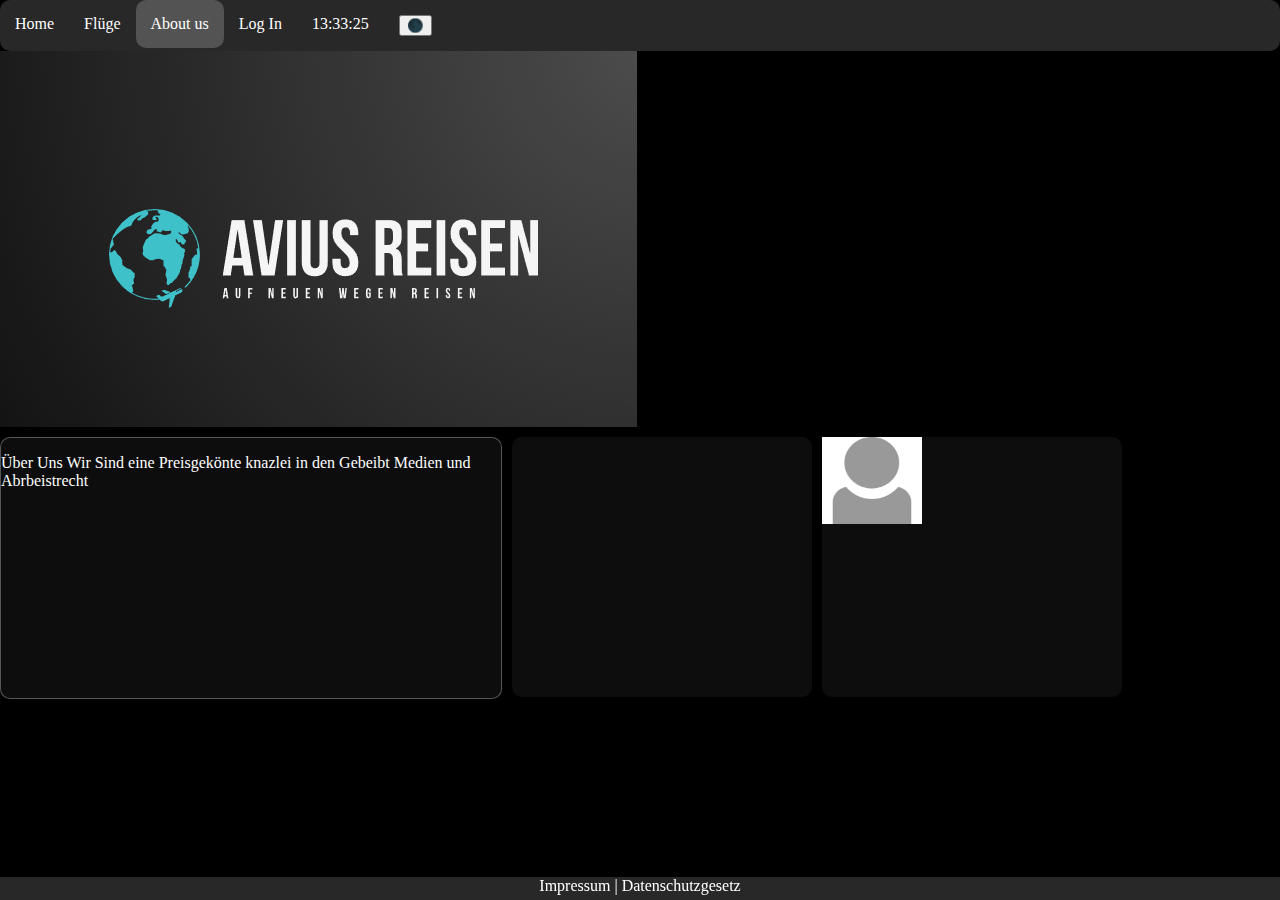
<file: Website/html/About Us.Html>
<html>
<title>Website Name</title>
<Head> 
    <link id ="Day" rel="stylesheet"  type="text/css" href="css\Day Standart.css">
    <link id="Night" rel="stylesheet" type="text/css" href="css\Standartstyle.css">
    <style>

    </style>
</Head>
<body>
    
    <nav class="navi">
        <ul>
            <li> <A href="../Index.Html"> Home</A> </li>
            <li> <A href="Fluege.html"> Flüge</A> </li>
            <li id="navi_Hinter" > <A href="About Us.html"> About us</A> </li>
            <li><a href="Log_in.html"> Log In </a>
            <li><div class="clock"></div></li> 
            <li><button id="Day_Night">🌑</button><li>
        </ul>
    </nav>
    <div id="Cart_logo" style="display: grid; place-items: Center;" > <img src="Img\Logo.png"> </div>
    <div id="Gruender">
        <div class="text_card" > <p> Über Uns Wir Sind eine Preisgekönte knazlei in den Gebeibt Medien und Abrbeistrecht </p> </div>
        <div class="Cart"> <p> 

        </p></div>
        <div class="Cart"> <img src="Img\Profiel_Bilder\no_profilepic.jpg" alt="Profiel_Bilder Gründer" height="87px" width="100px"> </div>
  
    </div>
    <div id = Footer>
        <footer>
        <nav>
            <a href= "Impressum.html"> Impressum |</a>
            <a href= "Datenschutzgesetz.html"> Datenschutzgesetz</a>
        </nav>
        </footer>
        </div>
        <script src="js\Nigth_toggel.js"></script>
</body>
</html>
</file>
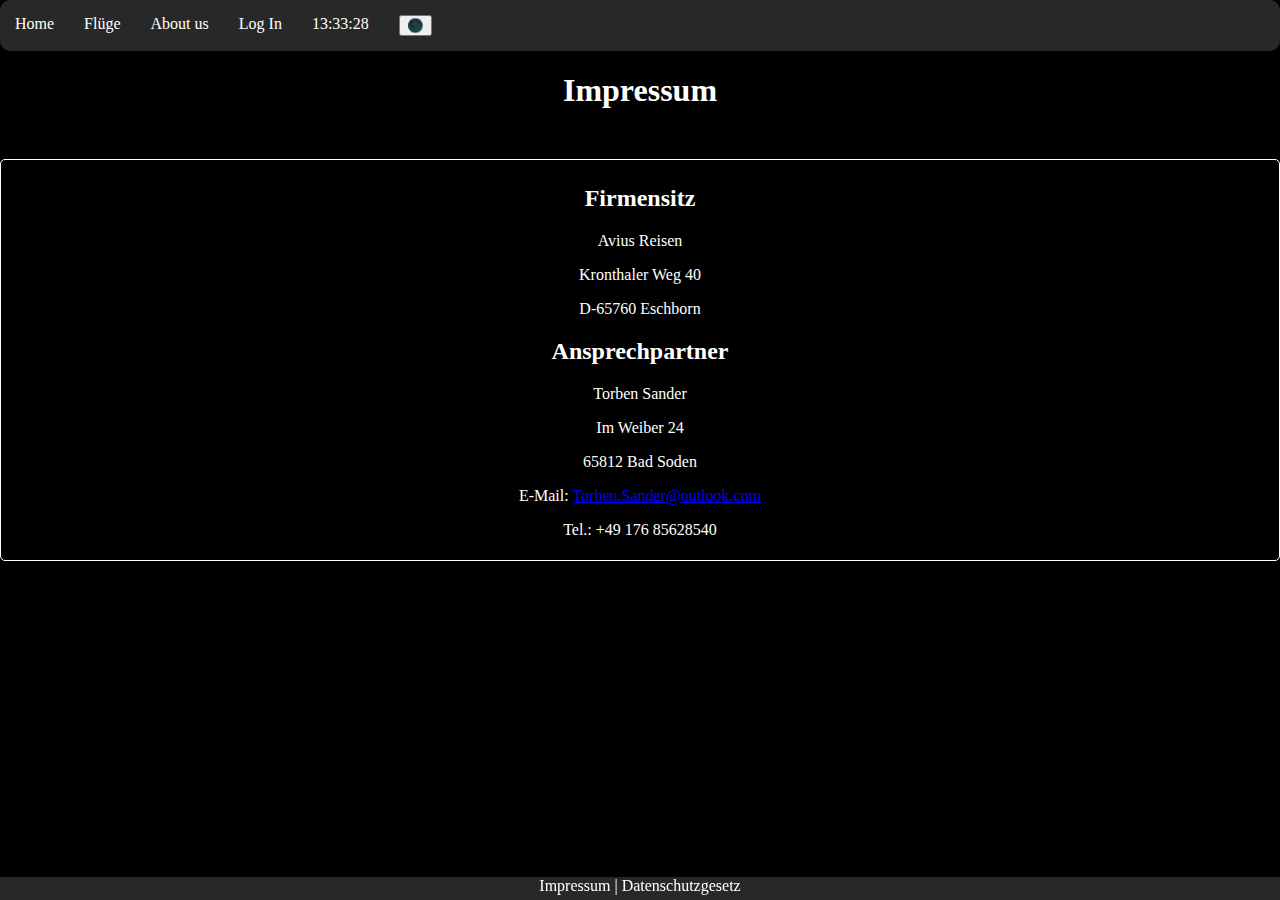
<file: Website/html/Impressum.html>
<html>
<head >
    <link id ="Day" rel="stylesheet"  type="text/css" href="css\Day Standart.css">
    <link id="Night" rel="stylesheet" type="text/css" href="css\Standartstyle.css">
</head >
<body>
    <nav class="navi">
        <ul>
            <li> <A href="../Index.Html"> Home</A> </li>
            <li> <A href="Fluege.html"> Flüge</A> </li>
            <li> <A href="About Us.html"> About us</A> </li>
            <li><a href="Log_in.html"> Log In </a>
            <li><div class="clock"></div></li> 
            <li><button id="Day_Night">🌑</button><li>
        </ul>
    </nav>
    <h1> Impressum </h1>
<p></p>
        <div class="TextDartellung">
<h2>Firmensitz</h2>
<p>Avius Reisen</p>
<p>Kronthaler Weg 40</p>
<p> D-65760 Eschborn</p>
<p> </p>
<h2>Ansprechpartner</h2>
<p> </p>
<p> Torben Sander</p>
<p> Im Weiber 24</p>
<p> 65812 Bad Soden </p>
<p> E-Mail: <a href="mailto:Torben.Sander@outlook.com"> Torben.Sander@outlook.com</a></p>
<p> Tel.: +49 176 85628540 </p>
</div>
<div id = Footer>
<footer>
<nav>
<a href= "Impressum.html"> Impressum |</a>
<a href= "Datenschutzgesetz.html"> Datenschutzgesetz</a>
</nav>
</footer>
</div>
<script src="js\Nigth_toggel.js"></script>
</body>
</html>
</file>
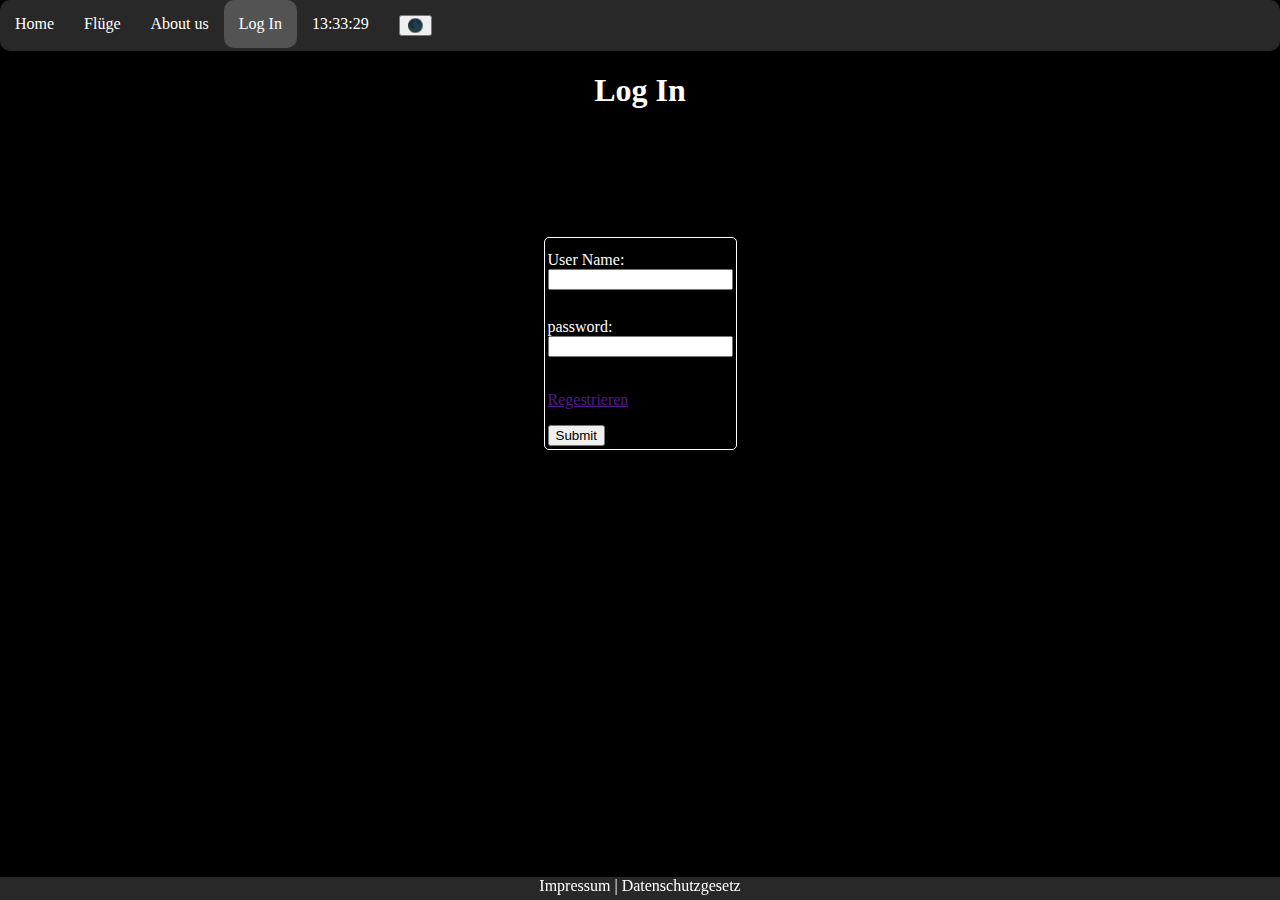
<file: Website/html/Log_in.html>
<html>
<title>Website Name</title>
<style>
      .Center{
        margin-top:10%;
    display: grid;
 place-items:center;
  }
  #LogIn{
border: 1px solid;
padding: 3px;
border-radius: 5px;
  }
</style>
<Head> 
    <link id ="Day" rel="stylesheet"  type="text/css" href="css\Day Standart.css">
    <link id="Night" rel="stylesheet" type="text/css" href="css\Standartstyle.css">
    <style>

    </style>
</Head>
<body>
    <nav class="navi">
        <ul>
            <li> <A href="../Index.Html"> Home</A> </li>
            <li> <A href="Fluege.html"> Flüge</A> </li>
            <li> <A href="About Us.html"> About us</A> </li>
            <li id="navi_Hinter"><a href="Log_in.html"> Log In </a>
            <li><div class="clock"></div></li> 
            <li><button id="Day_Night">🌑</button><li>
        </ul>
    </nav>
<form>



        <h1> Log In </h1>
  
   

 <div class="Center">
    <div id="LogIn">
        <label for="LgUser_Name">User Name:</label>
        <input type="text" id="LgUser_Name" name="User_Name"><br><br>
        <label for="password"> password:</label>
        <input type="password" id="password" name="LgPassword"><br><br>
       <P><a  style="text-align: left;" href=""> Regestrieren</a> </p>
        <input type="submit" value="Submit" id="submit">
        </div>
  
 </div>
</form>   
    <div id = Footer>
        <footer>
        <nav>
            <a href= "Impressum.html"> Impressum |</a>
            <a href= "Datenschutzgesetz.html"> Datenschutzgesetz</a>
        </nav>
        </footer>
        </div>
        <script src="js/Login.js"></script>
        <script src="js\Nigth_toggel.js"></script>
</body>
</html>
</file>
